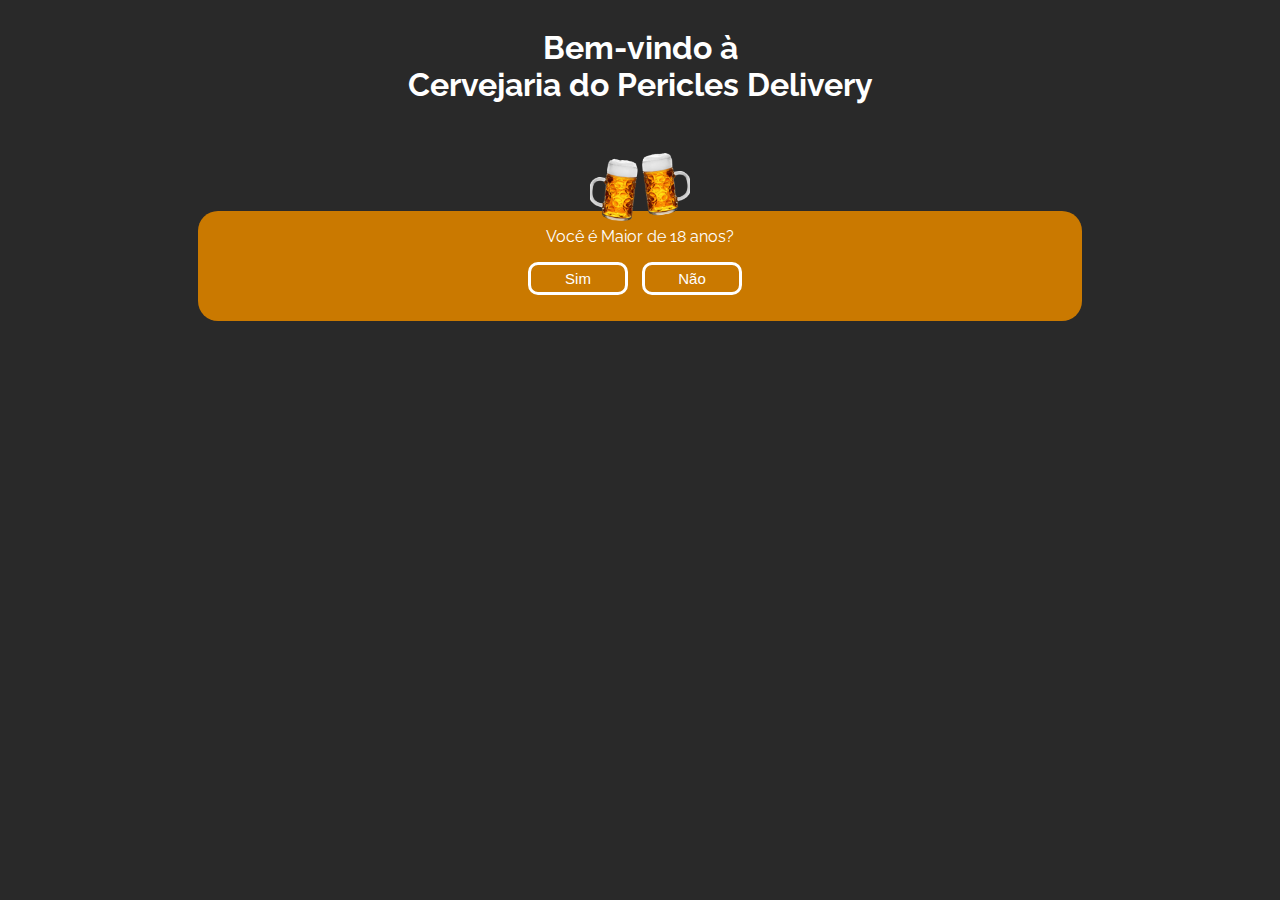
<file: index.html>
<!DOCTYPE html>
<html lang="pt-BR">
<head>
    <meta charset="UTF-8">
    <meta http-equiv="X-UA-Compatible" content="IE=edge">
    <meta name="viewport" content="width=device-width, initial-scale=1.0">
    <title>Document</title>
    <link rel="stylesheet" href="index.css">
    
</head>
<body>
    <h1>Bem-vindo à <br> Cervejaria do Pericles Delivery</h1>
    <img src="./img/bear.png" alt="">
    <div class="maior">
        
        <p>Você é Maior de 18 anos?</p>

        <input type="button" id="sim" value="Sim" > 
        <input type="button" id="nao" value="Não" > 

    </div>
</body>
</html>
</file>
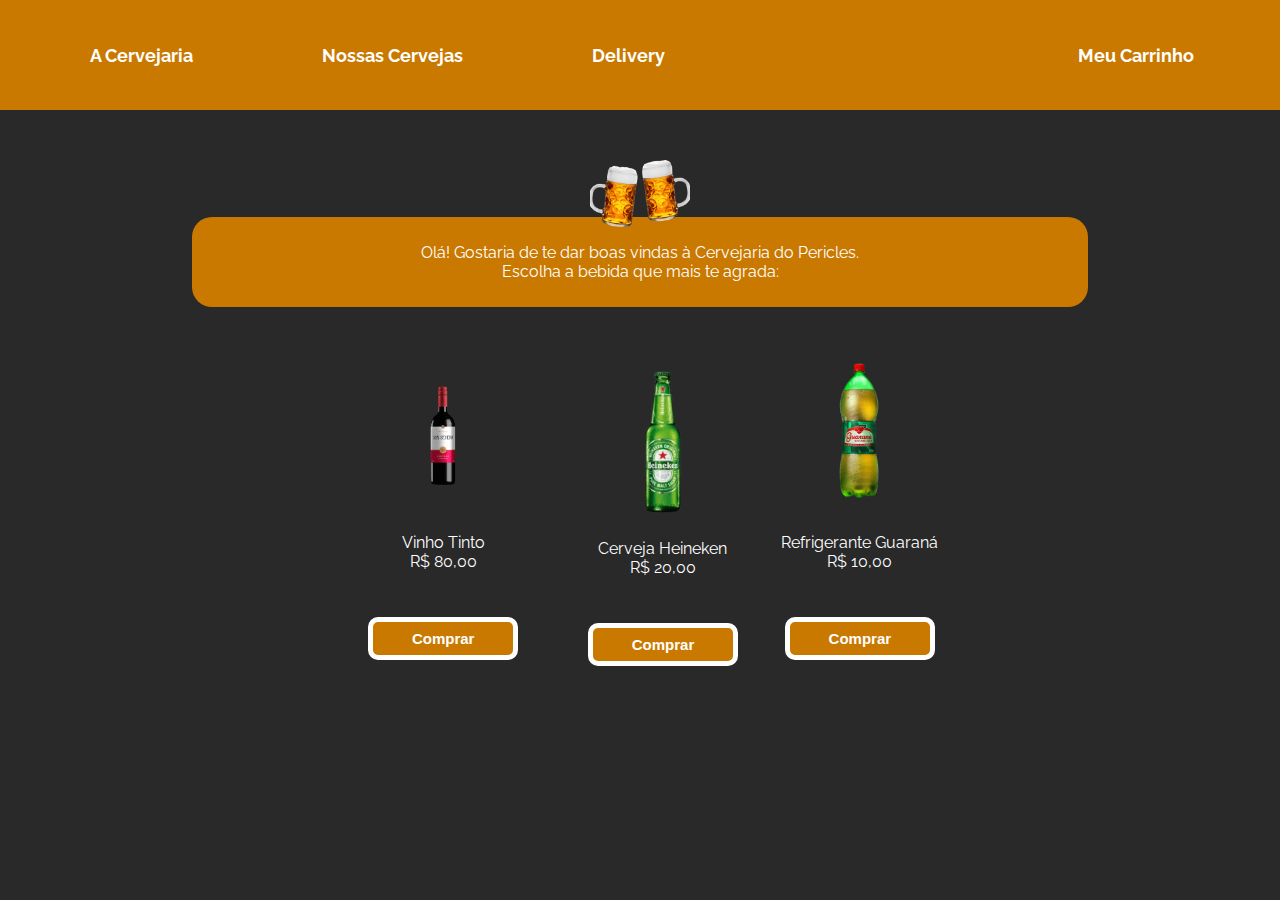
<file: compras.html>
<!DOCTYPE html>
<html lang="pt-BR">
<head>
    <meta charset="UTF-8">
    <meta http-equiv="X-UA-Compatible" content="IE=edge">
    <meta name="viewport" content="width=device-width, initial-scale=1.0">
    <title>Document</title>
    <link rel="stylesheet" href="compras.css">

    <script>

    </script>
    
</head>
<body>
    <header>
        <nav id="navegacao">
            <a href="#">A Cervejaria</a>
            <a href="#">Nossas Cervejas</a>
            <a href="#">Delivery</a>
            
        </nav>
        <button id="button">Meu Carrinho</button>
    </header>

    <img src="./img/bear.png" alt="">
    <div class="maior">
        
        <p>Olá! Gostaria de te dar boas vindas à Cervejaria do Pericles. 
        <br> Escolha a bebida que mais te agrada:</p>
        
    </div>

    <div class="meio">
        <div class="card">
            <div class="imagens"><img src="./img/vinho.png" alt="vinho"></div>
            <p>Vinho Tinto <br> R$ 80,00</p>
            <button>Comprar</button>
        </div>

        <div class="card">
            <div class="imagens"><img src="./img/cerveja.png" alt="vinho"></div>
            <p>Cerveja Heineken <br> R$ 20,00</p>
            <button>Comprar</button>
        </div>

        <div class="card">
            <div class="imagens"> <img src="./img/refri.png" alt="vinho"></div>
            <p>Refrigerante Guaraná <br> R$ 10,00</p>
            <button >Comprar</button>
        </div>
    </div>
</body>
</html>
</file>
<file: index.css>
@import url('https://fonts.googleapis.com/css2?family=Raleway&display=swap');
        
        h1{
            text-align: center;
            margin-bottom: 50px;
        }

        body{
            font-family: 'Raleway', sans-serif;;
            background-color: #000000D6;
            color: white;
            display: flex;
            flex-direction: column;
            align-items: center;
            
        }

        .maior{
            background-color: #CA7900;
            width: 70%;
            height: 110px;
            text-align: center;
            border-radius: 20px;
        }

        .maior input{
            padding-top:5px ;
            padding-bottom:5px ;
            color: white;
            background-color: #CA7900;
            width: 100px;
            border: 3px solid white;
            font-size: 15px;
            margin-right: 10px;
            border-radius: 10px;
            cursor: pointer;
        }

        img{
            position: relative;
            width: 100px;
            margin-bottom: -10px;
            
        }
</file>
<file: compras.css>
@import url('https://fonts.googleapis.com/css2?family=Raleway&display=swap');
        
        h1{
            text-align: center;
            margin-bottom: 50px;
        }

        body{
            font-family: 'Raleway', sans-serif;
            background-color: #000000D6;
            color: white;
            display: flex;
            flex-direction: column;
            align-items: center;
            margin: 0;
        }

        .maior{
            padding-top: 10px;
            background-color: #CA7900;
            width: 70%;
            height: 80px;
            text-align: center;
            border-radius: 20px;
            margin-bottom: 50px;

        }

        .maior input{
            padding-top:5px ;
            padding-bottom:5px ;
            color: white;
            background-color: #CA7900;
            width: 100px;
            border: 3px solid white;
            font-size: 15px;
            margin-right: 10px;
            border-radius: 10px;
            cursor: pointer;
            
        }

        img{
            position: relative;
            width: 100px;
            margin-bottom: -10px;
            
        }

        header{
            display: flex;
            background-color: #CA7900;
            width: 100%;
            height: 110px ;
            justify-content: space-between;
            margin-bottom: 50px;
        }

        #navegacao{
            width: 55%;
            display: flex;
            justify-content: space-around;
            align-items: center;
            
            
        }

        #navegacao a{
            color: white;
            text-decoration: none;
            font-size: 18px;
            font-weight: bold;
            margin-left: 50px;
        }
        #button{
            background: none;
            border: none;
            color: white;
            font-size: 18px;
            cursor: pointer;
            font-weight: bold;
            font-family: 'Raleway', sans-serif;
            margin-right: 80px;

        }

        .meio{
            
            width: 50%;
            display: flex;
            align-items: center;
            justify-content: space-around;
        }

        .card {
         
         text-align: center;
         
        }

        .imagens img{
            width: 55%;
        }
                  
        
        .card button{
            background-color: #CA7900;
            font-size: 15px;
            color: white;
            padding: 8px;
            border-radius: 10px;
            border: 5px solid white;
            font-weight: bold;
            width: 150px;
            cursor: pointer;
            margin-top: 30px;

        }

        .card p{
            margin-top: 30px;

        }
</file>
